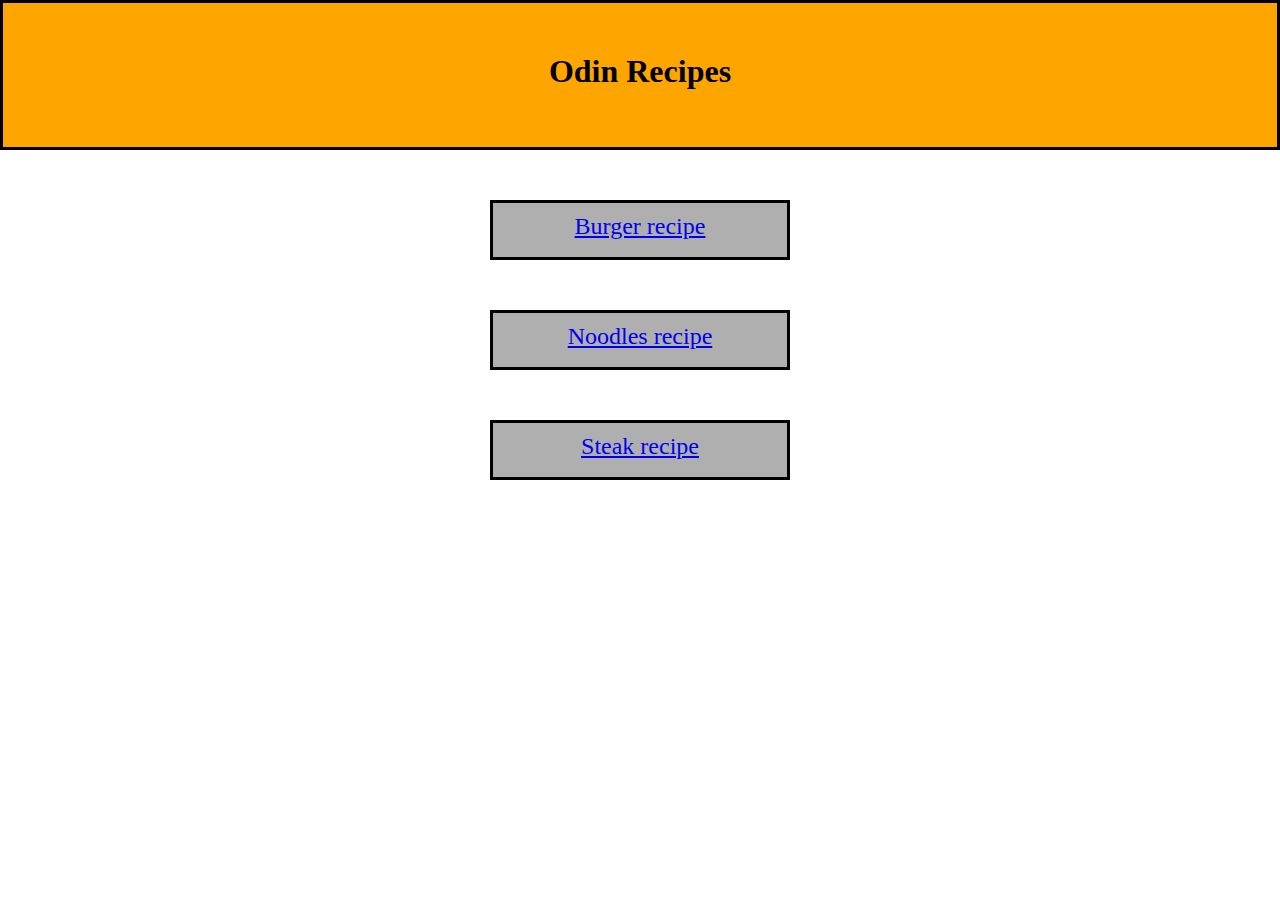
<file: index.html>
<!DOCTYPE html>
<html lang="en">
    <head>
        <meta charset="utf-8">
        <title>
            Odin Recipes
        </title>
        <link   rel="stylesheet" href="style.css">
    </head>
    <body>
        <h1>Odin Recipes</h1>
        
          <button class="menu"><a href="recipes/burger.html" target="_blank" rel="noopener norefferer">Burger recipe</a></button>
          <button class="menu"><a href="recipes/noodles.html" target="_blank" rel="noopener norefferer">Noodles recipe</a></button>
          <button class="menu"><a href="recipes/steak.html" target="_blank" rel="noopener norefferer">Steak recipe</a></button>
        
    

    </body>
</html>
</file>
<file: style.css>
*,
*::before,
*::after {
    box-sizing: border-box;
}

* {
    margin: 0; 
    font-family: 'Times New Roman', Times, serif;
    text-align: center;
}

h1 {
    
    height: 150px;
    padding: 50px;
    border: 3px solid black;
    margin-bottom: 10px;
    color: black; 
    background-color: orange;
    
    
    }

.menu {
    background-color: rgba(0, 0, 0, 0.315);
     color: rgba(197, 3, 197, 0.63);
    font-size: 24px; 
    display: grid;
    width: 300px; 
    height: 60px;
    padding: 10px;
    border: 3px solid black;
    margin: 50px auto;
}   

h2,h3 {
    color: black; 
    background-color: orange;
    height: 50px;
    padding: 10px;
    border: 3px solid black;   
    margin: 10px;

}

div {
    background-color: rgba(0, 0, 0, 0.315);
}
</file>
